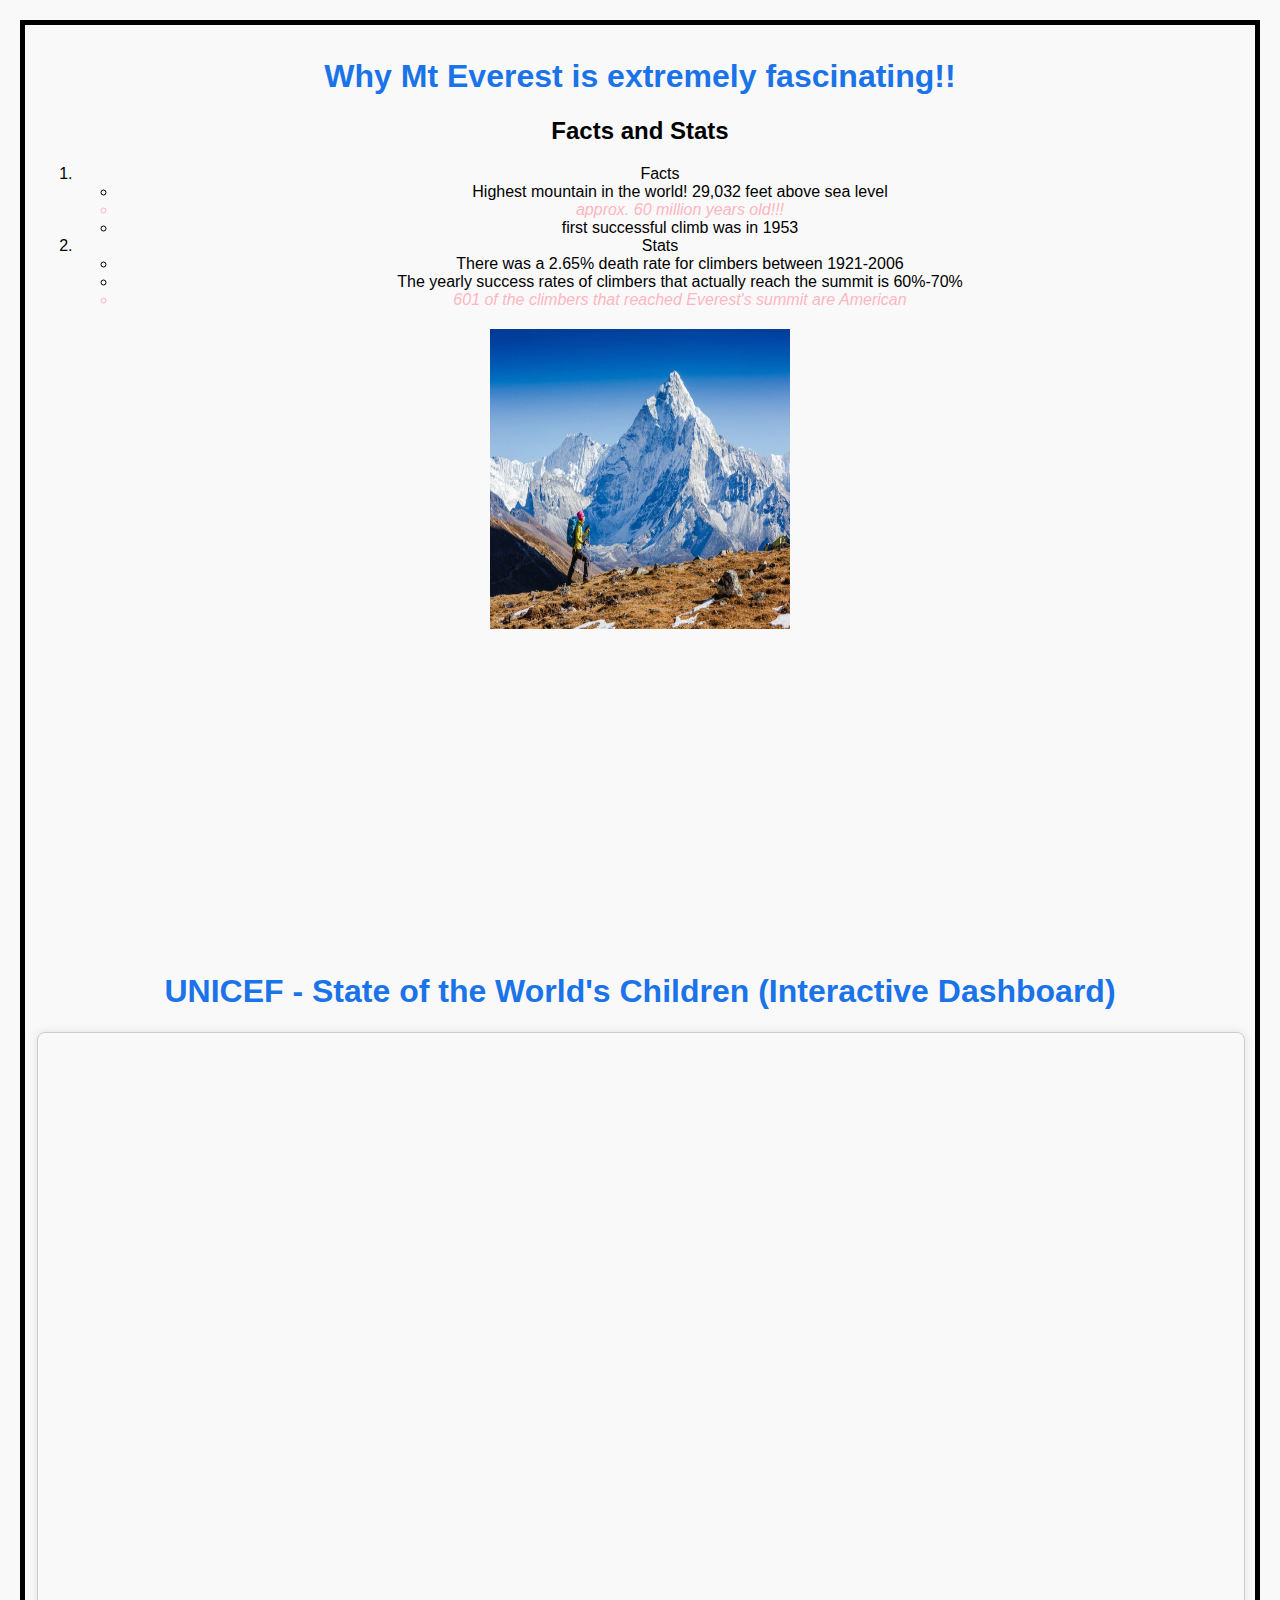
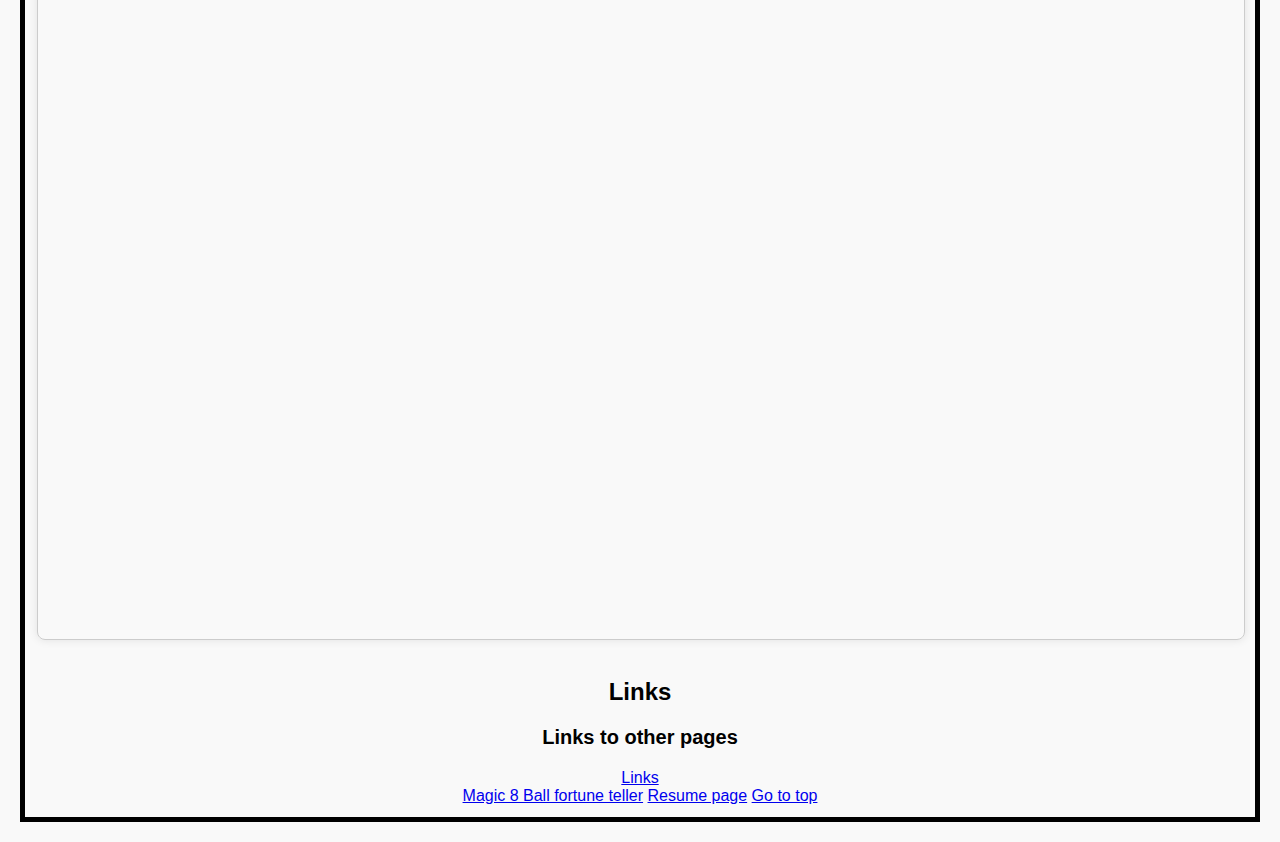
<file: scratch.html>
<!DOCTYPE html>
<html lang="en">
<head>
    <meta charset="UTF-8">
    <meta name="viewport" content="width=device-width, initial-scale=1.0">
    <link rel="stylesheet" type="text/css" href="css/scratch.css">
    <title>Document</title>
    <h1>Why Mt Everest is extremely fascinating!!</h1>
    <h2>Facts and Stats</h2>
</head>
<body>
    <p>
        <ol>
            <li>Facts</li>
            <ul>
                <li>Highest mountain in the world! 29,032 feet above sea level </li>
                <li class = "emphasizedText">approx. 60 million years old!!!</li>
                <li>first successful climb was in 1953</li>
            </ul>
            <li>Stats</li>
            <ul>
                <li>There was a 2.65% death rate for climbers between 1921-2006</li>
                <li>The yearly success rates of climbers that actually reach the summit is 60%-70%</li>
                <li class = "emphasizedText">601 of the climbers that reached Everest's summit are American</li>
            </ul>
        </ol>
    </p>
    <img src="assets/img/how-long-does-it-take-to-climb-mount-everest-1122-768x512.jpg" width = "300" height = "300">
    <br>
    <iframe width="350" height="315" 
          src="https://www.youtube.com/embed/XRupA2nyEpQ" 
          title="YouTube video player" 
          frameborder="0" 
          allow="accelerometer; autoplay; clipboard-write; encrypted-media; gyroscope; picture-in-picture; web-share" 
          allowfullscreen>
  </iframe>
  <br>
  <!DOCTYPE html>
<html lang="en">
<head>
  <meta charset="UTF-8">
  <title>UNICEF State of the World's Children - Tableau Viz</title>
  <style>
    body {
      font-family: Arial, sans-serif;
      margin: 20px;
      background-color: #f9f9f9;
    }

    h1 {
      color: #1a73e8;
    }

    .viz-container {
      position: relative;
      width: 100%;
      padding-bottom: 100%; /* 4:3 ratio */
      height: 0;
      overflow: hidden;
      border: 1px solid #ccc;
      border-radius: 8px;
      box-shadow: 0 0 10px rgba(0,0,0,0.1);
    }

    .viz-container iframe {
      position: absolute;
      top: 0;
      left: 0;
      width: 100%;
      height: 100%;
      border: none;
    }
  </style>
</head>
<body>

  <h1>UNICEF - State of the World's Children (Interactive Dashboard)</h1>

  <div class="viz-container">
    <iframe src="https://public.tableau.com/views/UNICEFSOWC2016/StateoftheWorldsChildren?:showVizHome=no&:embed=true"
            allowfullscreen></iframe>
  </div>

</body>
</html>
  <br>
  <h2 id= "footer">Links</h2>
  <p>Links to other pages</p>
  <a href="#footer">Links</a>
    <br>
    <a href="webapp.html">Magic 8 Ball fortune teller</a>
    <a href="index.html">Resume page</a>
    <a href="#top" class="go-top"> Go to top</a>
</body>
</html>
</file>
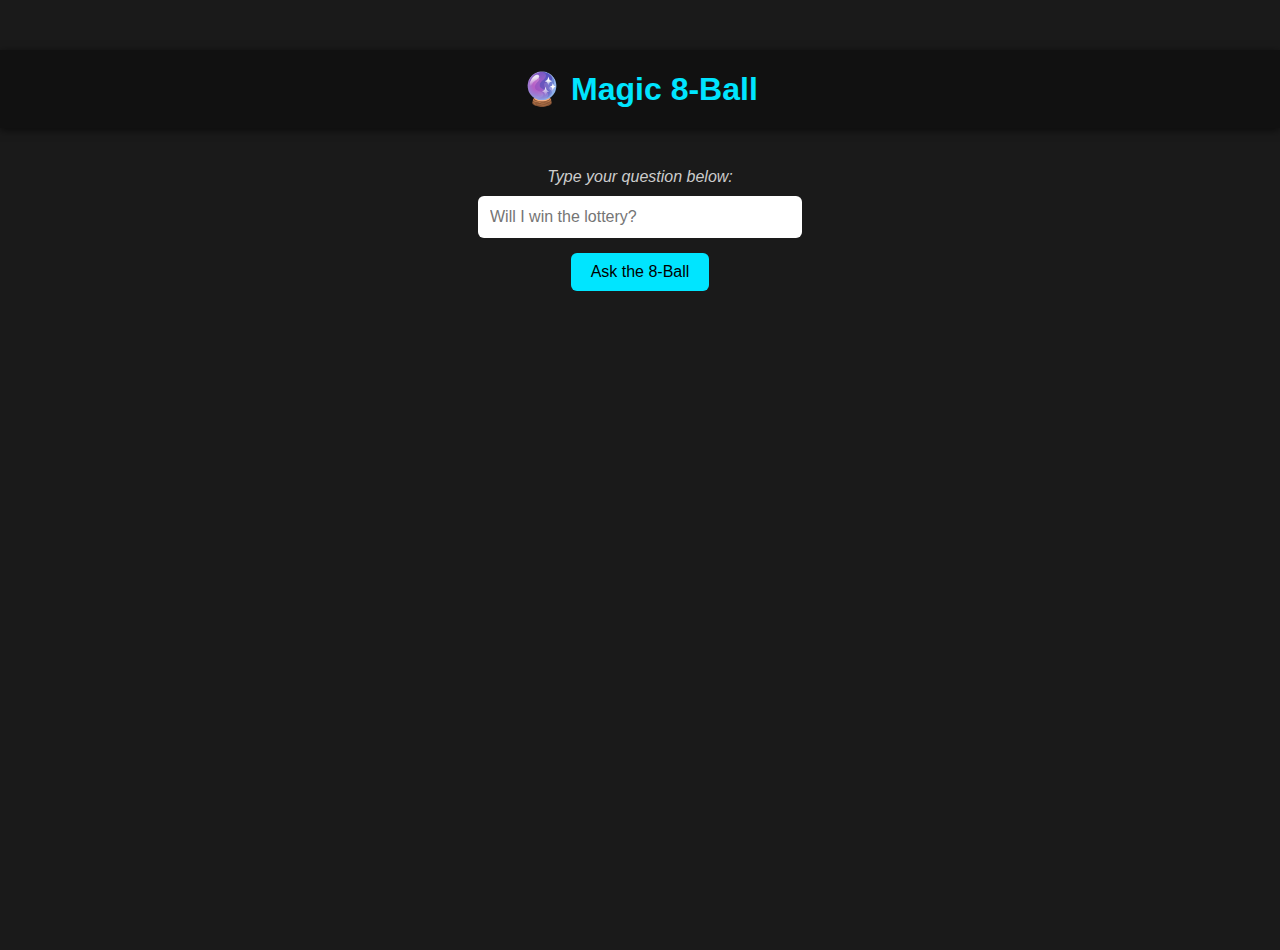
<file: webapp.html>
<!DOCTYPE html>
<html lang="en">
<head>
  <meta charset="UTF-8" />
  <meta name="viewport" content="width=device-width, initial-scale=1.0"/>
  <title>Magic 8-Ball</title>
  <style>
    body {
      margin: 0;
      font-family: 'Segoe UI', sans-serif;
      background-color: #1a1a1a;
      color: white;
      display: flex;
      flex-direction: column;
      align-items: center;
      justify-content: flex-start;
      min-height: 100vh;
      padding-top: 50px;
    }

    header {
      background-color: #111;
      width: 100%;
      padding: 20px 0;
      text-align: center;
      box-shadow: 0 2px 8px rgba(0,0,0,0.6);
    }

    header h1 {
      margin: 0;
      color: #00e5ff;
    }

    .container {
      text-align: center;
      margin-top: 40px;
    }

    input[type="text"] {
      width: 300px;
      padding: 12px;
      font-size: 1em;
      border-radius: 6px;
      border: none;
      margin-bottom: 15px;
    }

    button {
      padding: 10px 20px;
      font-size: 1em;
      background-color: #00e5ff;
      color: #000;
      border: none;
      border-radius: 6px;
      cursor: pointer;
      transition: background-color 0.3s;
    }

    button:hover {
      background-color: #00bcd4;
    }

    .response {
      margin-top: 30px;
      background-color: #222;
      padding: 20px;
      border-radius: 10px;
      max-width: 400px;
      margin-left: auto;
      margin-right: auto;
      box-shadow: 0 0 12px rgba(0,229,255,0.3);
    }

    .response h2 {
      margin: 0;
      font-size: 1.4em;
      color: #00e5ff;
    }

    .question-label {
      margin-bottom: 10px;
      display: block;
      font-style: italic;
      color: #ccc;
    }
  </style>
</head>
<body>

  <header>
    <h1>🔮 Magic 8-Ball</h1>
  </header>

  <div class="container">
    <label for="question" class="question-label">Type your question below:</label>
    <input type="text" id="question" placeholder="Will I win the lottery?" />
    <br />
    <button onclick="getMagicAnswer()">Ask the 8-Ball</button>

    <div class="response" id="responseBox" style="display: none;">
      <h2 id="magicAnswer"></h2>
    </div>
  </div>

  <script>
    const answers = [
      "It is certain.",
      "Without a doubt.",
      "You may rely on it.",
      "Yes – definitely.",
      "It is decidedly so.",
      "As I see it, yes.",
      "Most likely.",
      "Outlook good.",
      "Yes.",
      "Signs point to yes.",
      "Reply hazy, try again.",
      "Ask again later.",
      "Better not tell you now.",
      "Cannot predict now.",
      "Concentrate and ask again.",
      "Don't count on it.",
      "My reply is no.",
      "My sources say no.",
      "Outlook not so good.",
      "Very doubtful."
    ];

    function getMagicAnswer() {
      const input = document.getElementById('question').value.trim();
      const responseBox = document.getElementById('responseBox');
      const answer = document.getElementById('magicAnswer');

      if (input === "") {
        answer.textContent = "You must ask a question!";
      } else {
        const randomIndex = Math.floor(Math.random() * answers.length);
        answer.textContent = answers[randomIndex];
      }

      responseBox.style.display = "block";
    }
  </script>

</body>
</html>
</file>
<file: css/scratch.css>
p{
    font-weight: bold;
    font-size: 20px;
}   

#top{
    text-decoration: underline;
}

.emphasizedText{
    font-style: italic;
    color: lightpink
}

body{
    background-color: whitesmoke;
    font-family: 'Trebuchet MS', 'Lucida Sans Unicode', 'Lucida Grande', 'Lucida Sans', Arial, sans-serif;
    text-align: center;
    border: 5px solid black;
    margin: 50px;
    padding:12px;
}

.centered-list{
    padding-left: 0;
    list-style-position: outside;
    margin: 0 auto;
    display: table;
    text-align: left;

}
</file>
